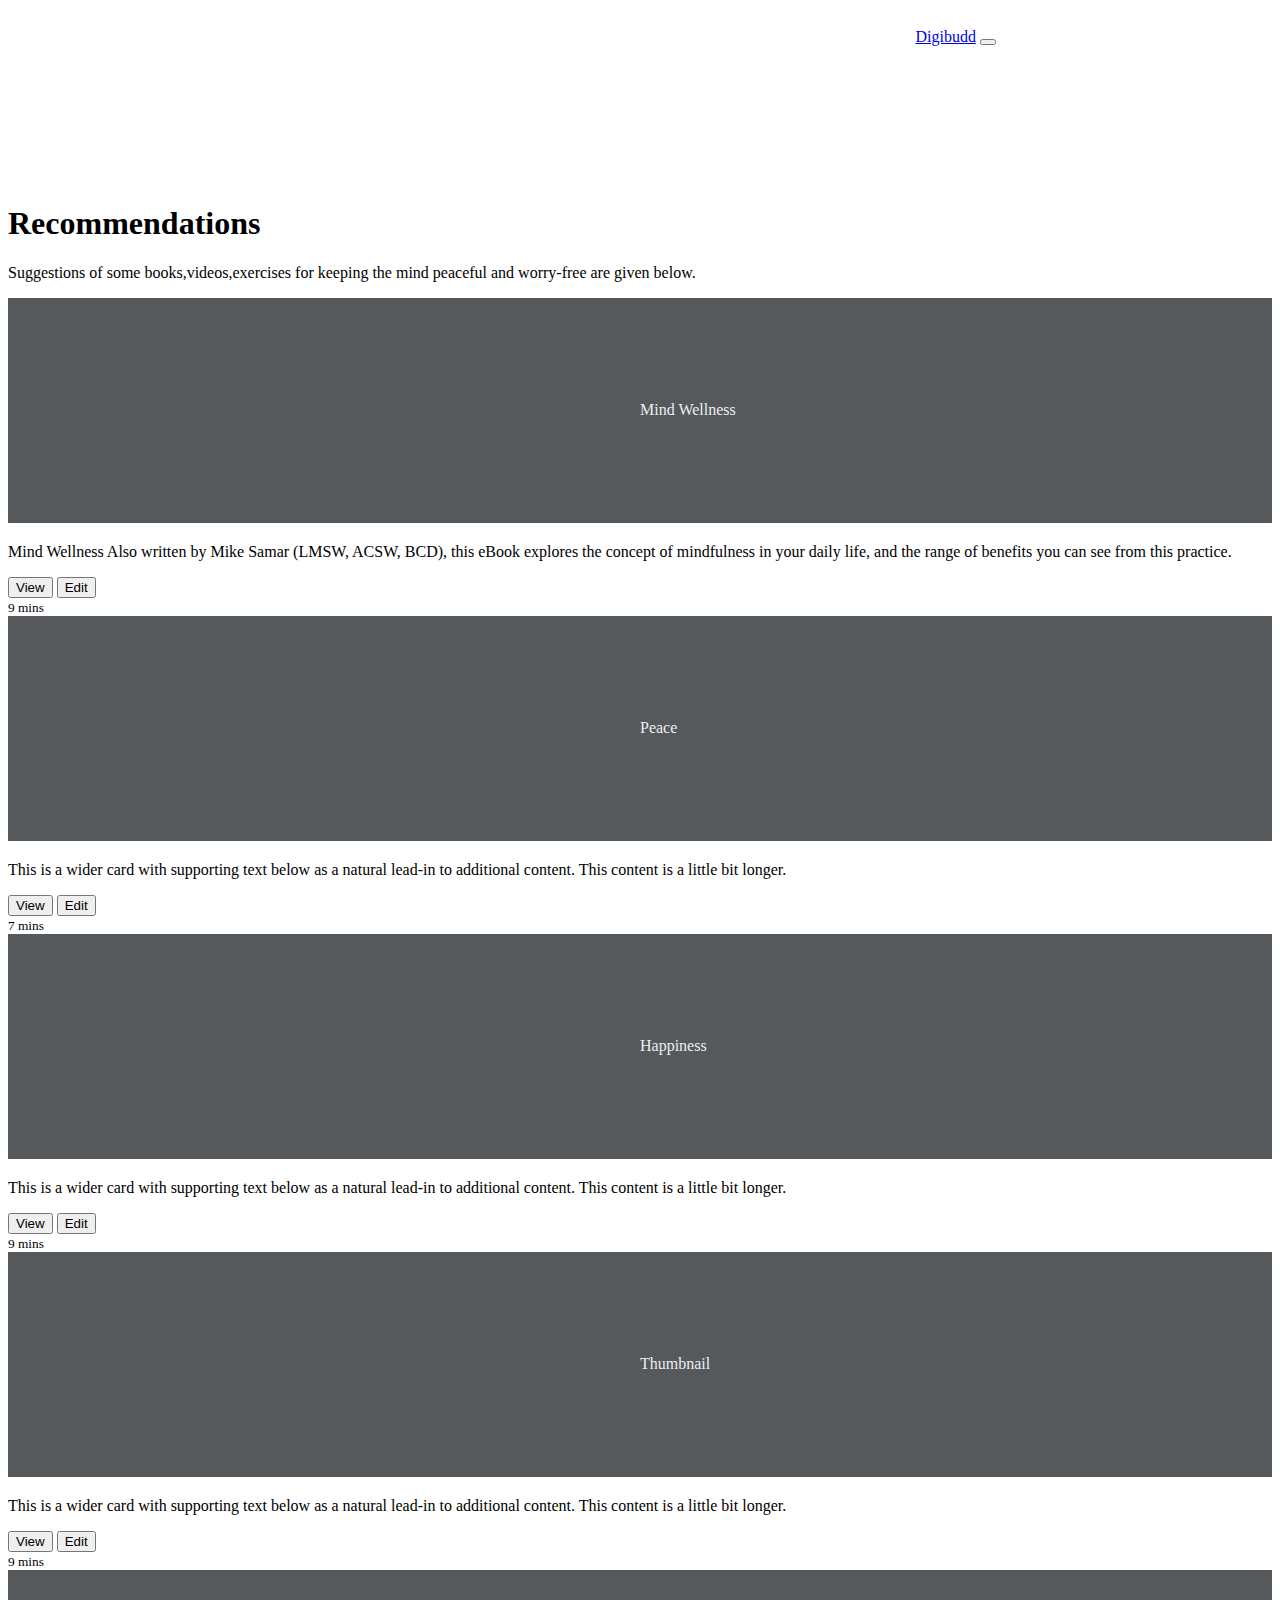
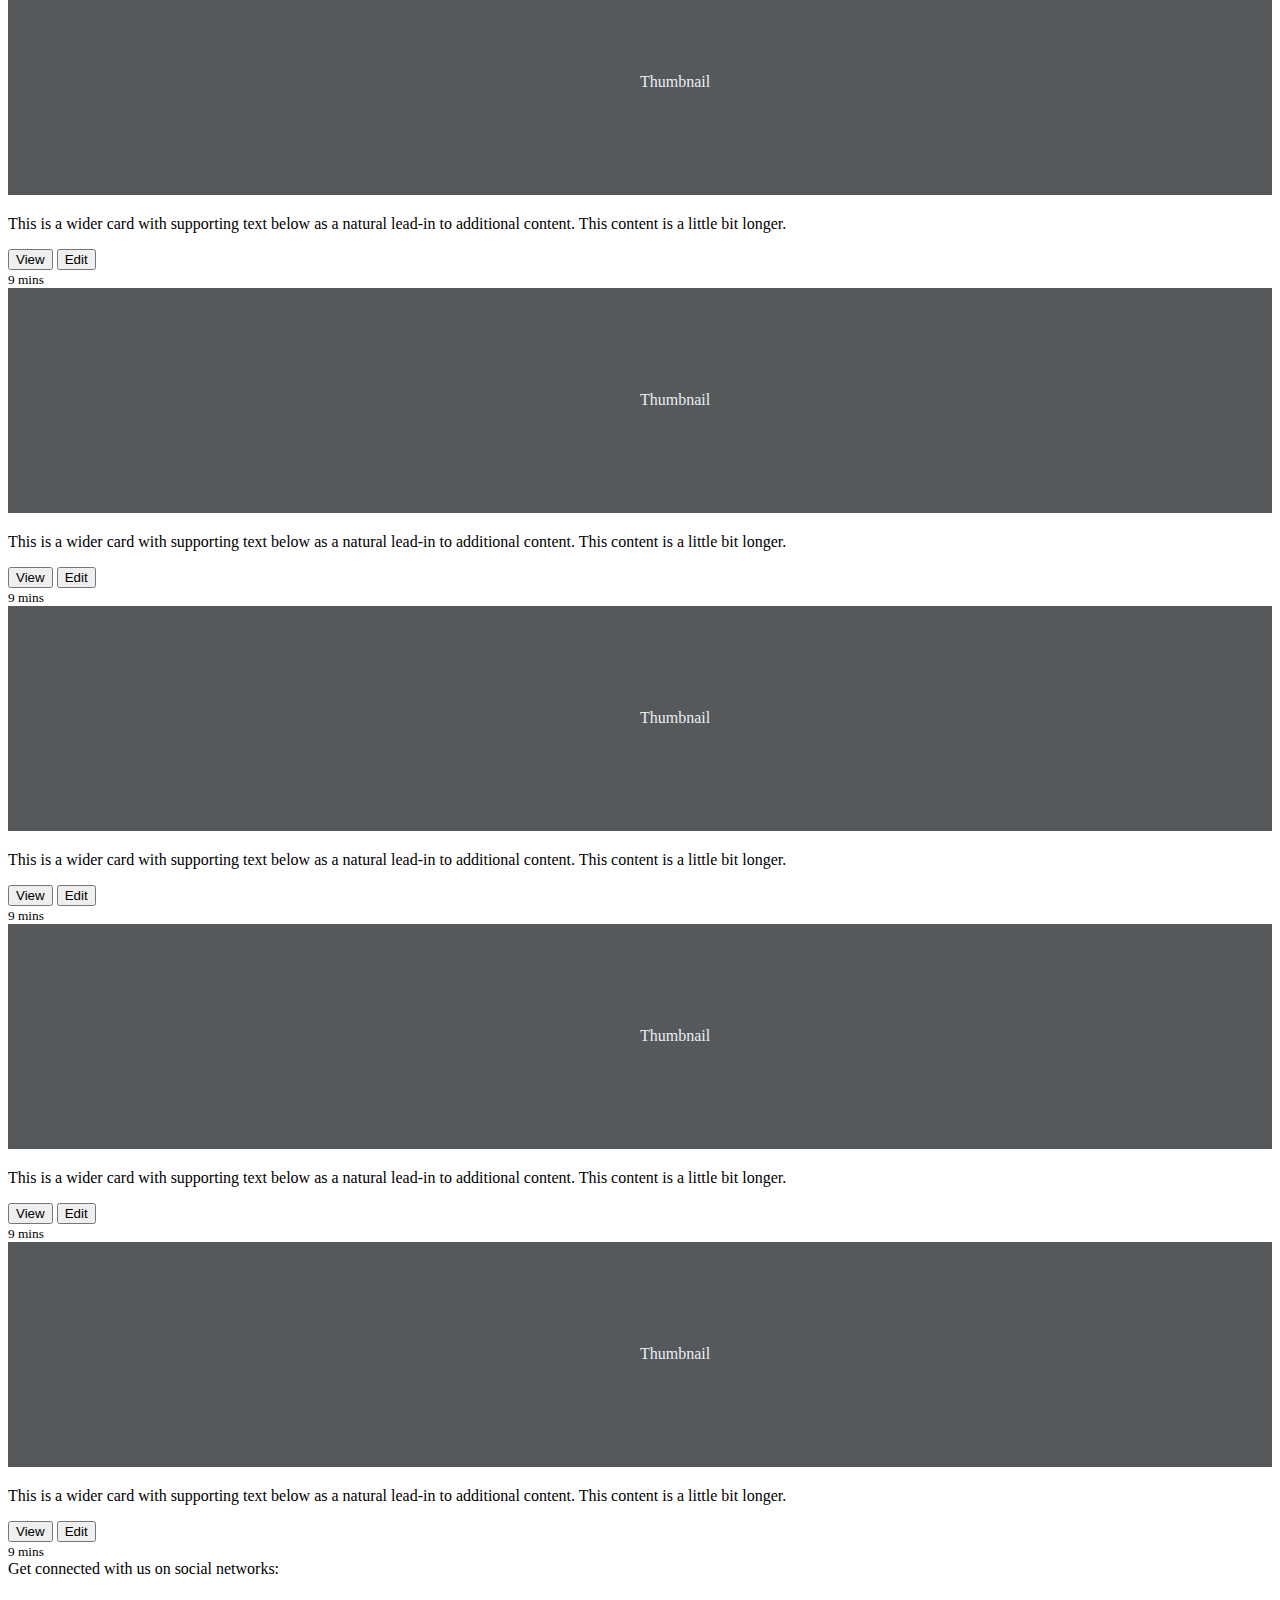
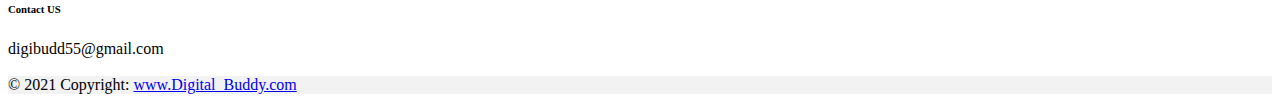
<file: reco.html>
<!doctype html>
<html lang="en">
  
<head>
  <!-- Required meta tags -->
  <meta charset="utf-8">
  <meta http-equiv="X-UA-Compatible" content="ie=edge">

  <meta name="viewport" content="width=device-width, initial-scale=1">

  <!-- Bootstrap CSS -->
  <link href="https://cdn.jsdelivr.net/npm/bootstrap@5.1.3/dist/css/bootstrap.min.css" rel="stylesheet"
    integrity="sha384-1BmE4kWBq78iYhFldvKuhfTAU6auU8tT94WrHftjDbrCEXSU1oBoqyl2QvZ6jIW3" crossorigin="anonymous">
    <link rel="stylesheet" href="reco.css">
    <link href="https://fonts.googleapis.com/css2?family=Merriweather&display=swap" rel="stylesheet">

    <title>Digibudd-Your digital buddy..</title>
</head>

<body>
  <!-- NAVBAR -->
  <nav class="navbar navbar-expand-lg navbar navbar-dark bg-dark">
    <div class="container-fluid">
      <a class="navbar-brand" href="#">Digibudd</a>
      <button class="navbar-toggler" type="button" data-bs-toggle="collapse" data-bs-target="#navbarSupportedContent"
        aria-controls="navbarSupportedContent" aria-expanded="false" aria-label="Toggle navigation">
        <span class="navbar-toggler-icon"></span>
      </button>
      <div class="collapse navbar-collapse" id="navbarSupportedContent">
        <script>
          window.watsonAssistantChatOptions = {
              integrationID: "a47f2cfd-13a3-4ff5-a500-53393961217d", // The ID of this integration.
              region: "eu-de", // The region your integration is hosted in.
              serviceInstanceID: "31cdb292-70f1-4897-a4e0-28de948cc01d", // The ID of your service instance.
              onLoad: function(instance) { instance.render(); }
            };
          setTimeout(function(){
            const t=document.createElement('script');
            t.src="https://web-chat.global.assistant.watson.appdomain.cloud/versions/" + (window.watsonAssistantChatOptions.clientVersion || 'latest') + "/WatsonAssistantChatEntry.js"
            document.head.appendChild(t);
          });
        </script>
        <!-- <ul class="navbar-nav me-auto mb-2 mb-lg-0">
          <li class="nav-item">
            <a class="nav-link" href="index.html">Home</a>
          </li>
          <li class="nav-item">
            <a class="nav-link" href="about.html">About us</a>
          </li>
          <li class="nav-item">
            <a class="nav-link" href="Blog.html">Blog</a>
          </li>
          <li class="nav-item">
            <a class="nav-link" href="reco.html">Recommendation</a>
          </li>

        </ul> -->
        <div class="navbar">
            <div>
                <h1>
                    <a href='website.html'>

            </div>
            <nav>
                <ul id='MenuItems'>
                    <li><a href='home.html'>Home</a></li>
                    <li><a href='index.html'>About Us</a></li>
                    <li><a href='blog.html'>Blog</a></li>
                    <!-- <li><a href='login.html'>Login</a></li> -->
                    <li><a href='reco.html'>Recommendations</a></li>
                    <li><a href='up.html'>Profile</a></li>


                </ul>
            </nav>
        </div>
        <!-- <form class="d-flex">
          <input class="form-control me-2" type="search" placeholder="Search" aria-label="Search">
          <button class="btn btn-outline-light" type="submit">Search</button>
        </form>
        <div class="mx-2">
          <button class="btn btn-danger" data-bs-toggle="modal" data-bs-target="#LoginModal">Login</button>
          <button class="btn btn-danger" data-bs-toggle="modal" data-bs-target="#SignUpModal">SignUp</button>
        </div> -->
      </div>
    </div>
  </nav>
  <!-- login-Modal
  <div class="modal fade" id="LoginModal" tabindex="-1" aria-labelledby="LoginModalLabel" aria-hidden="true">
    <div class="modal-dialog">
      <div class="modal-content">
        <div class="modal-header">
          <h5 class="modal-title" id="LoginModalLabel">Login to Digibudd</h5>
          <button type="button" class="btn-close" data-bs-dismiss="modal" aria-label="Close"></button>
        </div>
        <div class="modal-body">
          <form>
            <div class="mb-3">
              <label for="exampleInputEmail1" class="form-label">Email address</label>
              <input type="email" class="form-control" id="exampleInputEmail1" aria-describedby="emailHelp">
              <div id="emailHelp" class="form-text">We'll never share your email with anyone else.</div>
            </div>
            <div class="mb-3">
              <label for="exampleInputPassword1" class="form-label">Password</label>
              <input type="password" class="form-control" id="exampleInputPassword1">
            </div>
            <div class="mb-3 form-check">
              <input type="checkbox" class="form-check-input" id="exampleCheck1">
              <label class="form-check-label" for="exampleCheck1">Check me out</label>
            </div>
            <button type="submit" class="btn btn-primary">Login</button>
          </form>
        </div>
        <div class="modal-footer">
          <button type="button" class="btn btn-secondary" data-bs-dismiss="modal">Close</button>
        </div>
      </div>
    </div>
  </div> -->
  <!-- login-Modal end -->

  <!-- sign Up-Modal -->
  <!-- <div class="modal fade" id="SignUpModal" tabindex="-1" aria-labelledby="SignUpModalLabel" aria-hidden="true">
    <div class="modal-dialog">
      <div class="modal-content">
        <div class="modal-header">
          <h5 class="modal-title" id="SignUpModalLabel">Get an account</h5>
          <button type="button" class="btn-close" data-bs-dismiss="modal" aria-label="Close"></button>
        </div>
        <div class="modal-body">
          <form class="row g-3 needs-validation" novalidate>
            <div class="col-md-4">
              <label for="validationCustom01" class="form-label">First name</label>
              <input type="text" class="form-control" id="validationCustom01" value="Divyanshu" required>
              <div class="valid-feedback">
                Looks good!
              </div>
            </div>
            <div class="col-md-4">
              <label for="validationCustom02" class="form-label">Last name</label>
              <input type="text" class="form-control" id="validationCustom02" value="Sharma" required>
              <div class="valid-feedback">
                Looks good!
              </div>
            </div>
            <div class="col-md-7">
              <label for="validationCustomUsername" class="form-label">Email Address</label>
              <div class="input-group has-validation">
                <span class="input-group-text" id="inputGroupPrepend">@</span>
                <input type="text" class="form-control" id="validationCustomUsername"
                  aria-describedby="inputGroupPrepend" required>
                <div class="invalid-feedback">
                  Please choose a username.
                </div>
              </div>
            </div>
            <div class="col-md-4">
              <label for="validationCustom04" class="form-label">Gender</label>
              <select class="form-select" id="validationCustom04" required>
                <option selected disabled value="">Choose...</option>
                <option>Male</option>
                <option>Female</option>
                <option>Transgender</option>
              </select>
            </div>
            <div class="col-md-4">
              <label for="validationCustom05" class="form-label">Age</label>
              <input type="text" class="form-control" id="validationCustom05" required>
            </div>

            <div class="col-12">
              <div class="form-check">
                <input class="form-check-input" type="checkbox" value="" id="invalidCheck" required>
                <label class="form-check-label" for="invalidCheck">
                  Agree to terms and conditions
                </label>
                <div class="invalid-feedback">
                  You must agree before submitting.
                </div>
              </div>
            </div>
            <div class="col-12">
              <button class="btn btn-primary" type="submit">SignUp</button>
            </div>
          </form>
        </div>
        <div class="modal-footer">
          <button type="button" class="btn btn-secondary" data-bs-dismiss="modal">Close</button>
        </div>
      </div>
    </div>
  </div> -->
  <!-- sign Up-Modal end -->
  <!-- NAVBAR -->
  <!-- E-book-->
  <section class="py-5 text-center container">
    <div class="row py-lg-5">
      <div class="col-lg-6 col-md-8 mx-auto">
        <h1 class="fw-light">Recommendations</h1>
        <p class="lead text-muted">Suggestions of some books,videos,exercises for keeping the mind peaceful and worry-free are given below.</p>
        <!-- <p>
          <a href="#" class="btn btn-primary my-2">Main call to action</a>
          <a href="#" class="btn btn-secondary my-2">Secondary action</a>
        </p> -->
      </div>
    </div>
  </section>

  <div class="album py-5 bg-light">
    <div class="container">

      <div class="row row-cols-1 row-cols-sm-2 row-cols-md-3 g-3">
        <div class="col">
          <div class="card shadow-sm">
            <svg class="bd-placeholder-img card-img-top" width="100%" height="225" xmlns="http://www.w3.org/2000/svg"
              role="img" aria-label="Placeholder: Thumbnail" preserveAspectRatio="xMidYMid slice" focusable="false">
              <title>Placeholder</title>
              <rect width="100%" height="100%" fill="#55595c"></rect><text x="50%" y="50%" fill="#eceeef"
                dy=".3em">Mind Wellness</text>
            </svg>

            <div class="card-body">
              <p class="card-text">Mind Wellness
                Also written by Mike Samar (LMSW, ACSW, BCD), this eBook explores the concept of mindfulness in your daily life, and the range of benefits you can see from this practice.
               </p>
              <div class="d-flex justify-content-between align-items-center">
                <div class="btn-group">
                  <button type="button" class="btn btn-sm btn-outline-secondary">View</button>
                  <button type="button" class="btn btn-sm btn-outline-secondary">Edit</button>
                </div>
                <small class="text-muted">9 mins</small>
              </div>
            </div>
          </div>
        </div>
        <div class="col">
          <div class="card shadow-sm">
            <svg class="bd-placeholder-img card-img-top" width="100%" height="225" xmlns="http://www.w3.org/2000/svg"
              role="img" aria-label="Placeholder: Thumbnail" preserveAspectRatio="xMidYMid slice" focusable="false">
              <title>Placeholder</title>
              <rect width="100%" height="100%" fill="#55595c"></rect><text x="50%" y="50%" fill="#eceeef"
                dy=".3em">Peace</text>
            </svg>

            <div class="card-body">
              <p class="card-text">This is a wider card with supporting text below as a natural lead-in to additional
                content. This content is a little bit longer.</p>
              <div class="d-flex justify-content-between align-items-center">
                <div class="btn-group">
                  <button type="button" class="btn btn-sm btn-outline-secondary">View</button>
                  <button type="button" class="btn btn-sm btn-outline-secondary">Edit</button>
                </div>
                <small class="text-muted">7 mins</small>
              </div>
            </div>
          </div>
        </div>
        <div class="col">
          <div class="card shadow-sm">
            <svg class="bd-placeholder-img card-img-top" width="100%" height="225" xmlns="http://www.w3.org/2000/svg"
              role="img" aria-label="Placeholder: Thumbnail" preserveAspectRatio="xMidYMid slice" focusable="false">
              <title>Placeholder</title>
              <rect width="100%" height="100%" fill="#55595c"></rect><text x="50%" y="50%" fill="#eceeef"
                dy=".3em">Happiness</text>
            </svg>

            <div class="card-body">
              <p class="card-text">This is a wider card with supporting text below as a natural lead-in to additional
                content. This content is a little bit longer.</p>
              <div class="d-flex justify-content-between align-items-center">
                <div class="btn-group">
                  <button type="button" class="btn btn-sm btn-outline-secondary">View</button>
                  <button type="button" class="btn btn-sm btn-outline-secondary">Edit</button>
                </div>
                <small class="text-muted">9 mins</small>
              </div>
            </div>
          </div>
        </div>

        <div class="col">
          <div class="card shadow-sm">
            <svg class="bd-placeholder-img card-img-top" width="100%" height="225" xmlns="http://www.w3.org/2000/svg"
              role="img" aria-label="Placeholder: Thumbnail" preserveAspectRatio="xMidYMid slice" focusable="false">
              <title>Placeholder</title>
              <rect width="100%" height="100%" fill="#55595c"></rect><text x="50%" y="50%" fill="#eceeef"
                dy=".3em">Thumbnail</text>
            </svg>

            <div class="card-body">
              <p class="card-text">This is a wider card with supporting text below as a natural lead-in to additional
                content. This content is a little bit longer.</p>
              <div class="d-flex justify-content-between align-items-center">
                <div class="btn-group">
                  <button type="button" class="btn btn-sm btn-outline-secondary">View</button>
                  <button type="button" class="btn btn-sm btn-outline-secondary">Edit</button>
                </div>
                <small class="text-muted">9 mins</small>
              </div>
            </div>
          </div>
        </div>
        <div class="col">
          <div class="card shadow-sm">
            <svg class="bd-placeholder-img card-img-top" width="100%" height="225" xmlns="http://www.w3.org/2000/svg"
              role="img" aria-label="Placeholder: Thumbnail" preserveAspectRatio="xMidYMid slice" focusable="false">
              <title>Placeholder</title>
              <rect width="100%" height="100%" fill="#55595c"></rect><text x="50%" y="50%" fill="#eceeef"
                dy=".3em">Thumbnail</text>
            </svg>

            <div class="card-body">
              <p class="card-text">This is a wider card with supporting text below as a natural lead-in to additional
                content. This content is a little bit longer.</p>
              <div class="d-flex justify-content-between align-items-center">
                <div class="btn-group">
                  <button type="button" class="btn btn-sm btn-outline-secondary">View</button>
                  <button type="button" class="btn btn-sm btn-outline-secondary">Edit</button>
                </div>
                <small class="text-muted">9 mins</small>
              </div>
            </div>
          </div>
        </div>
        <div class="col">
          <div class="card shadow-sm">
            <svg class="bd-placeholder-img card-img-top" width="100%" height="225" xmlns="http://www.w3.org/2000/svg"
              role="img" aria-label="Placeholder: Thumbnail" preserveAspectRatio="xMidYMid slice" focusable="false">
              <title>Placeholder</title>
              <rect width="100%" height="100%" fill="#55595c"></rect><text x="50%" y="50%" fill="#eceeef"
                dy=".3em">Thumbnail</text>
            </svg>

            <div class="card-body">
              <p class="card-text">This is a wider card with supporting text below as a natural lead-in to additional
                content. This content is a little bit longer.</p>
              <div class="d-flex justify-content-between align-items-center">
                <div class="btn-group">
                  <button type="button" class="btn btn-sm btn-outline-secondary">View</button>
                  <button type="button" class="btn btn-sm btn-outline-secondary">Edit</button>
                </div>
                <small class="text-muted">9 mins</small>
              </div>
            </div>
          </div>
        </div>

        <div class="col">
          <div class="card shadow-sm">
            <svg class="bd-placeholder-img card-img-top" width="100%" height="225" xmlns="http://www.w3.org/2000/svg"
              role="img" aria-label="Placeholder: Thumbnail" preserveAspectRatio="xMidYMid slice" focusable="false">
              <title>Placeholder</title>
              <rect width="100%" height="100%" fill="#55595c"></rect><text x="50%" y="50%" fill="#eceeef"
                dy=".3em">Thumbnail</text>
            </svg>

            <div class="card-body">
              <p class="card-text">This is a wider card with supporting text below as a natural lead-in to additional
                content. This content is a little bit longer.</p>
              <div class="d-flex justify-content-between align-items-center">
                <div class="btn-group">
                  <button type="button" class="btn btn-sm btn-outline-secondary">View</button>
                  <button type="button" class="btn btn-sm btn-outline-secondary">Edit</button>
                </div>
                <small class="text-muted">9 mins</small>
              </div>
            </div>
          </div>
        </div>
        <div class="col">
          <div class="card shadow-sm">
            <svg class="bd-placeholder-img card-img-top" width="100%" height="225" xmlns="http://www.w3.org/2000/svg"
              role="img" aria-label="Placeholder: Thumbnail" preserveAspectRatio="xMidYMid slice" focusable="false">
              <title>Placeholder</title>
              <rect width="100%" height="100%" fill="#55595c"></rect><text x="50%" y="50%" fill="#eceeef"
                dy=".3em">Thumbnail</text>
            </svg>

            <div class="card-body">
              <p class="card-text">This is a wider card with supporting text below as a natural lead-in to additional
                content. This content is a little bit longer.</p>
              <div class="d-flex justify-content-between align-items-center">
                <div class="btn-group">
                  <button type="button" class="btn btn-sm btn-outline-secondary">View</button>
                  <button type="button" class="btn btn-sm btn-outline-secondary">Edit</button>
                </div>
                <small class="text-muted">9 mins</small>
              </div>
            </div>
          </div>
        </div>
        <div class="col">
          <div class="card shadow-sm">
            <svg class="bd-placeholder-img card-img-top" width="100%" height="225" xmlns="http://www.w3.org/2000/svg"
              role="img" aria-label="Placeholder: Thumbnail" preserveAspectRatio="xMidYMid slice" focusable="false">
              <title>Placeholder</title>
              <rect width="100%" height="100%" fill="#55595c"></rect><text x="50%" y="50%" fill="#eceeef"
                dy=".3em">Thumbnail</text>
            </svg>

            <div class="card-body">
              <p class="card-text">This is a wider card with supporting text below as a natural lead-in to additional
                content. This content is a little bit longer.</p>
              <div class="d-flex justify-content-between align-items-center">
                <div class="btn-group">
                  <button type="button" class="btn btn-sm btn-outline-secondary">View</button>
                  <button type="button" class="btn btn-sm btn-outline-secondary">Edit</button>
                </div>
                <small class="text-muted">9 mins</small>
              </div>
            </div>
          </div>
        </div>
      </div>
    </div>
  </div>

  </main>

  <!-- E-book-->

  <!-- Footer -->
  <footer class="text-center text-lg-start bg-light text-muted">
    <!-- Section: Social media -->
    <section class="d-flex justify-content-center justify-content-lg-between p-4 border-bottom">
      <!-- Left -->
      <div class="me-5 d-none d-lg-block">
        <span>Get connected with us on social networks:</span>
      </div>
      <!-- Left -->
    </section>
    <!-- Section: Social media -->

    <!-- Section: Links  -->
    <section class="">
      <div class="container text-center text-md-start mt-5">
        <!-- Grid row -->
        <div class="row mt-3">
          <!-- Grid column -->
          <!-- <div class="col-md-3 col-lg-4 col-xl-3 mx-auto mb-4">
            Content
            <h6 class="text-uppercase fw-bold mb-4">
              <i class="fas fa-gem me-3"></i>Digibudd
            </h6>
            <p>
              Here you can use rows and columns to organize your footer content. Lorem ipsum
              dolor sit amet, consectetur adipisicing elit.
            </p>
          </div> -->
          <!-- Grid column -->

          <!-- Grid column -->
          <!-- <div class="col-md-3 col-lg-2 col-xl-2 mx-auto mb-4">
            
            <h6 class="text-uppercase fw-bold mb-4">
              Useful links
            </h6>
            <p>
              <a href="#" class="text-reset">Product</a>
            </p>
            <p>
              <a href="#" class="text-reset">Settings</a>
            </p>
            <p>
              <a href="#" class="text-reset">Orders</a>
            </p>
            <p>
              <a href="#" class="text-reset">Help</a>
            </p>
          </div> -->
          <!-- Grid column -->

          <!-- Grid column -->
          <div class="col-md-4 col-lg-3 col-xl-3 mx-auto mb-md-0 mb-4">
            <!-- Links -->
            <h6 class="text-uppercase fw-bold mb-4">
              Contact US
            </h6>
            <!-- <p><i class="fas fa-home me-3"></i> New Delhi,ND201204,INDIA</p>
            <p> -->
              <!-- <i class="fas fa-envelope me-3"></i>
              info@example.com
            </p> -->
            <!-- <p><i class="fas fa-phone me-3"></i> + 01 234 567 88</p>
            <p><i class="fas fa-print me-3"></i> + 01 234 567 89</p>
          </div> -->
          digibudd55@gmail.com<br>

          <br>
          <!-- Grid column -->
        </div>
        <!-- Grid row -->
      </div>
    </section>
    <!-- Section: Links  -->

    <!-- Copyright -->
    <div class="text-center p-4" style="background-color: rgba(0, 0, 0, 0.05);">
      © 2021 Copyright:
      <a class="text-reset fw-bold" href="https://mdbootstrap.com/">www.Digital_Buddy.com</a>
    </div>
    <!-- Copyright -->
  </footer>
  <!-- Footer -->
</body>

<!-- Optional JavaScript; choose one of the two! -->

<!-- Option 1: Bootstrap Bundle with Popper -->
<script src="https://cdn.jsdelivr.net/npm/bootstrap@5.1.3/dist/js/bootstrap.bundle.min.js"
  integrity="sha384-ka7Sk0Gln4gmtz2MlQnikT1wXgYsOg+OMhuP+IlRH9sENBO0LRn5q+8nbTov4+1p" crossorigin="anonymous"></script>

<!-- Option 2: Separate Popper and Bootstrap JS -->
<!--
    <script src="https://cdn.jsdelivr.net/npm/@popperjs/core@2.10.2/dist/umd/popper.min.js" integrity="sha384-7+zCNj/IqJ95wo16oMtfsKbZ9ccEh31eOz1HGyDuCQ6wgnyJNSYdrPa03rtR1zdB" crossorigin="anonymous"></script>
    <script src="https://cdn.jsdelivr.net/npm/bootstrap@5.1.3/dist/js/bootstrap.min.js" integrity="sha384-QJHtvGhmr9XOIpI6YVutG+2QOK9T+ZnN4kzFN1RtK3zEFEIsxhlmWl5/YESvpZ13" crossorigin="anonymous"></script>
    -->
</body>

</html>
</file>
<file: reco.css>
.navbar {
    display: flex;
    align-items: center;
    padding: 20px;
    padding-left: 20%;
    padding-right: 30px;
    padding-top: 20px;
}

nav {
    flex: 1;
    text-align: right;
}

nav ul {
    display: inline-block;
    list-style: none;
}

nav ul li {
    display: inline-block;
    margin-right: 50px;
}

nav ul li a {
    text-decoration: none;
    font-size: 20px;
    color: rgb(255, 255, 255);
    font-family: sans-serif;
}

nav ul li button {
    font-size: 20px;
    color: rgb(255, 255, 255);
    outline: none;
    border: none;
    background: transparent;
    cursor: pointer;
    font-family: sans-serif;
}

nav ul li button:hover {
    color: rgba(0, 183, 255, 0.527);
}

nav ul li a:hover {
    color: rgba(0, 183, 255, 0.527);
}
</file>
